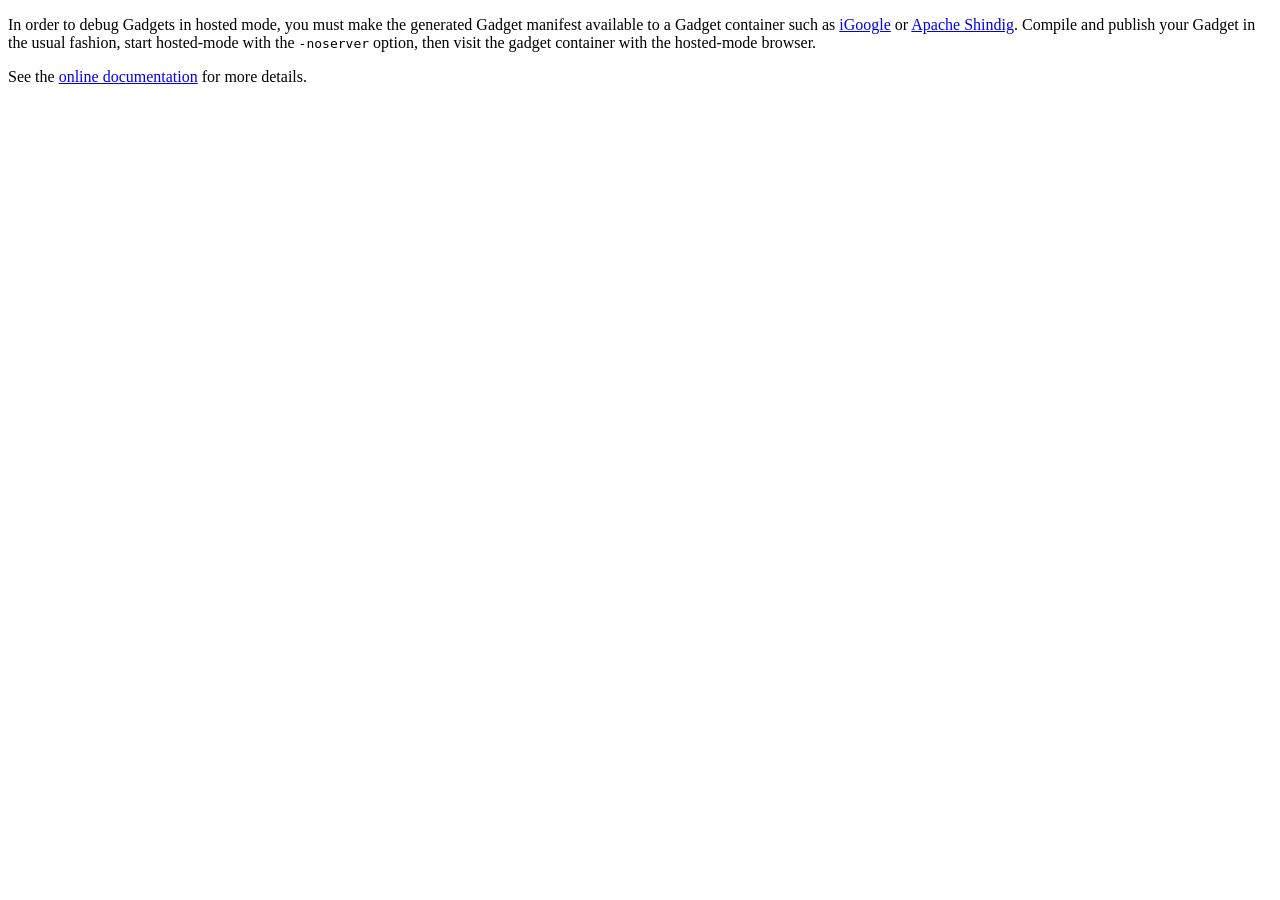
<file: PyroAPI/google/gwt/gwt-google-apis/gadgets/samples/basicgadgetads/war/BasicGadgetAds.html>
<!DOCTYPE html>
<html>
<head>
<title>BasicGadgetAds! (almost)</title>
</head>
<body>
<p>In order to debug Gadgets in hosted mode, you must make the
generated Gadget manifest available to a Gadget container such as <a
    href="http://google.com/ig">iGoogle</a> or <a
    href="http://incubator.apache.org/projects/shindig.html">Apache
Shindig</a>. Compile and publish your Gadget in the usual fashion, start
hosted-mode with the <code>-noserver</code> option, then visit the
gadget container with the hosted-mode browser.</p>
<p> See the <a href="http://code.google.com/docreader/#p(gwt-google-apis)s(gwt-google-apis)t(GadgetsGettingStarted)">online documentation</a> for more details.
</p>
</body>
</html>
</file>
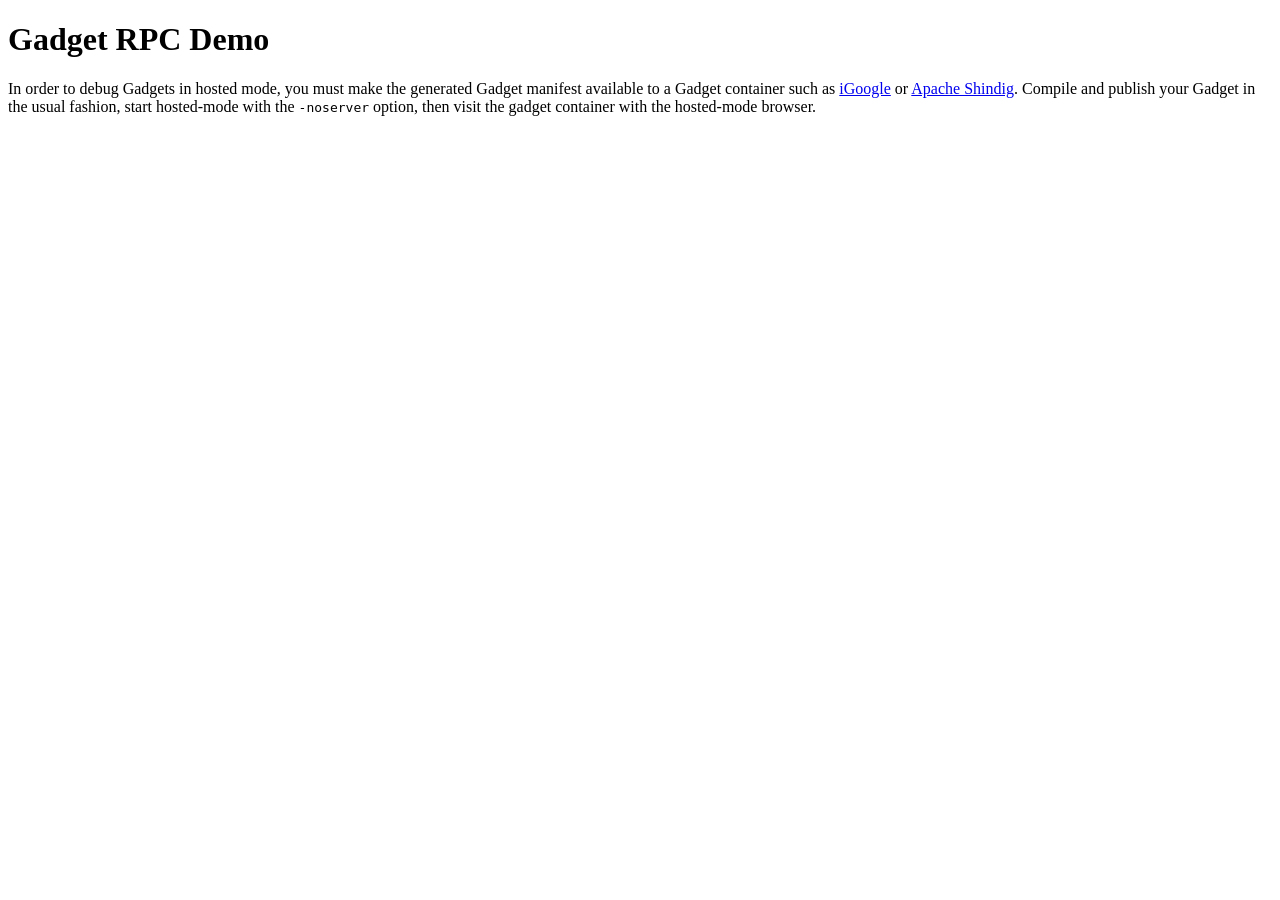
<file: PyroAPI/google/gwt/gwt-google-apis/gadgets/samples/gadgetrpc/war/GadgetRPC.html>
<!DOCTYPE html>
<html>
<head>
<title>GadgetsRPC! (almost)</title>
</head>
<body>
<h1>Gadget RPC Demo</h1>
<p>In order to debug Gadgets in hosted mode, you must make the
generated Gadget manifest available to a Gadget container such as <a
	href="http://google.com/ig">iGoogle</a> or <a
	href="http://incubator.apache.org/projects/shindig.html">Apache
Shindig</a>. Compile and publish your Gadget in the usual fashion, start
hosted-mode with the <code>-noserver</code> option, then visit the
gadget container with the hosted-mode browser.</p>
</body>
</html>
</file>
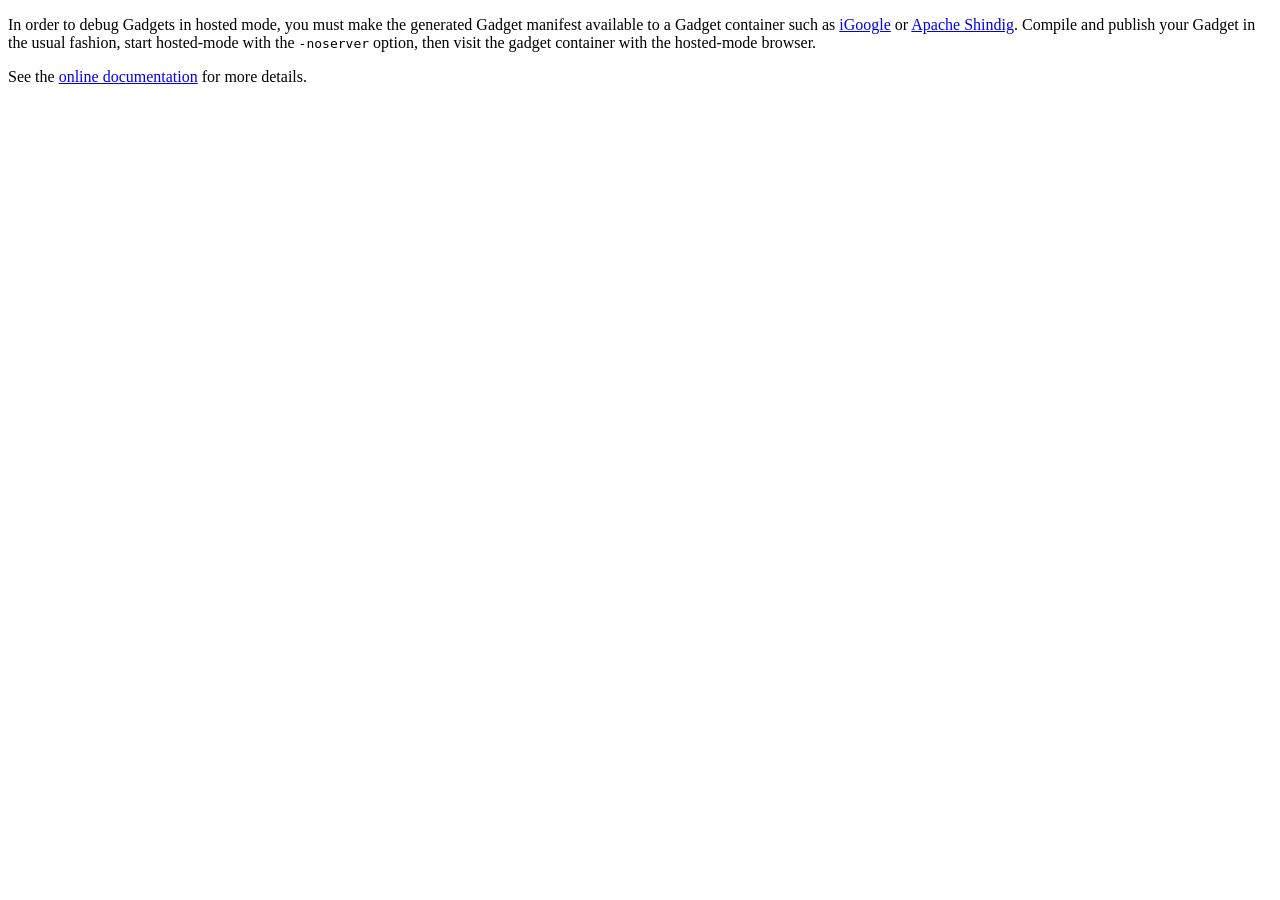
<file: PyroAPI/google/gwt/gwt-google-apis/gadgets/samples/hellogadgets/war/HelloGadgets.html>
<!DOCTYPE html>
<html>
<head>
<title>HelloGadgets! (almost)</title>
</head>
<body>
<p>In order to debug Gadgets in hosted mode, you must make the
generated Gadget manifest available to a Gadget container such as <a
	href="http://google.com/ig">iGoogle</a> or <a
	href="http://incubator.apache.org/projects/shindig.html">Apache
Shindig</a>. Compile and publish your Gadget in the usual fashion, start
hosted-mode with the <code>-noserver</code> option, then visit the
gadget container with the hosted-mode browser.</p>
<p> See the <a href="http://code.google.com/docreader/#p(gwt-google-apis)s(gwt-google-apis)t(GadgetsGettingStarted)">online documentation</a> for more details.
</p>
</body>
</html>
</file>
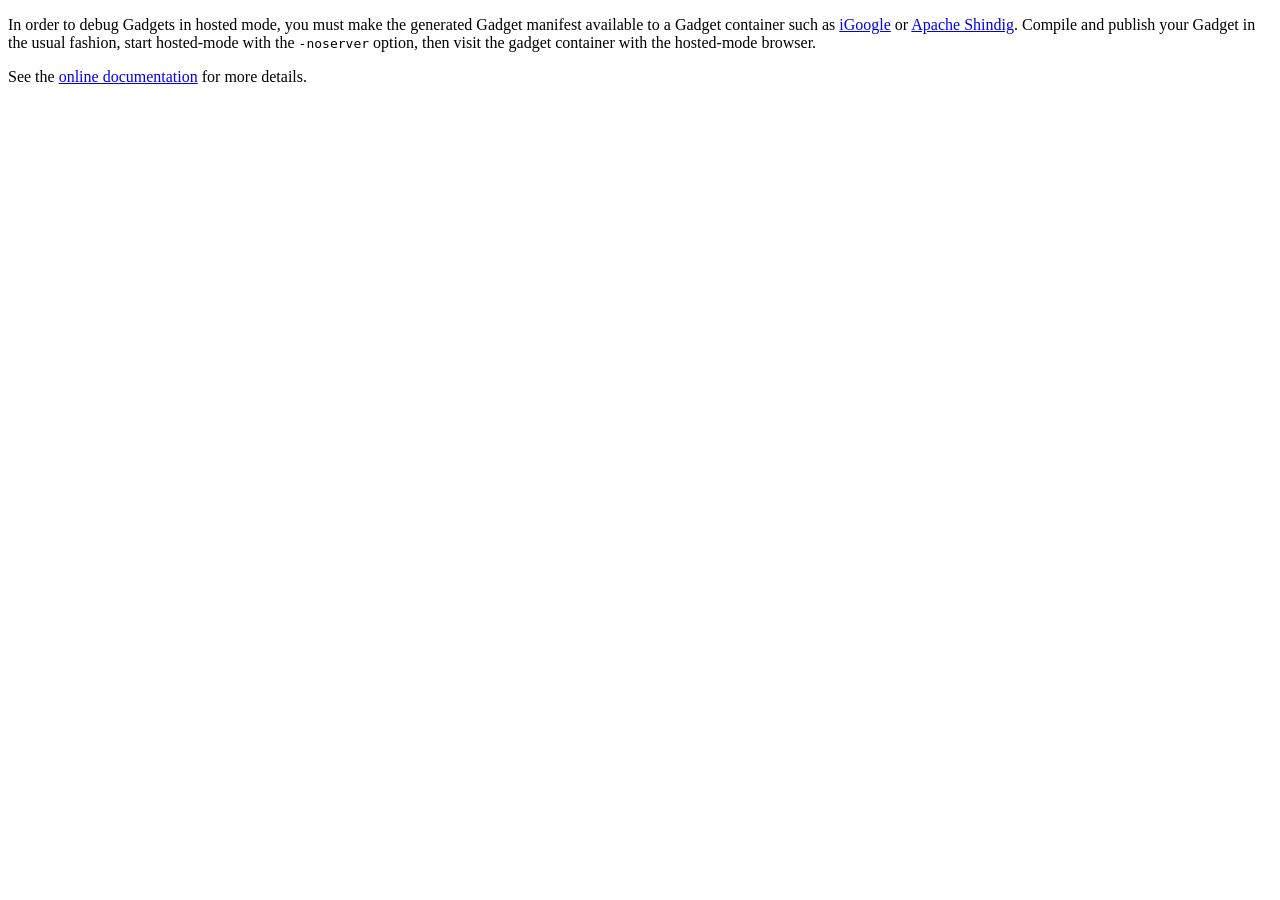
<file: PyroAPI/google/gwt/gwt-google-apis/gadgets/samples/mealpreferences/war/MealPreferences.html>
<!DOCTYPE html>
<html>
<head>
<title>MealPreferences! (almost)</title>
</head>
<body>
<p>In order to debug Gadgets in hosted mode, you must make the
generated Gadget manifest available to a Gadget container such as <a
	href="http://google.com/ig">iGoogle</a> or <a
	href="http://incubator.apache.org/projects/shindig.html">Apache
Shindig</a>. Compile and publish your Gadget in the usual fashion, start
hosted-mode with the <code>-noserver</code> option, then visit the
gadget container with the hosted-mode browser.</p>
<p> See the <a href="http://code.google.com/docreader/#p(gwt-google-apis)s(gwt-google-apis)t(GadgetsGettingStarted)">online documentation</a> for more details.
</p>
</body>
</html>
</file>
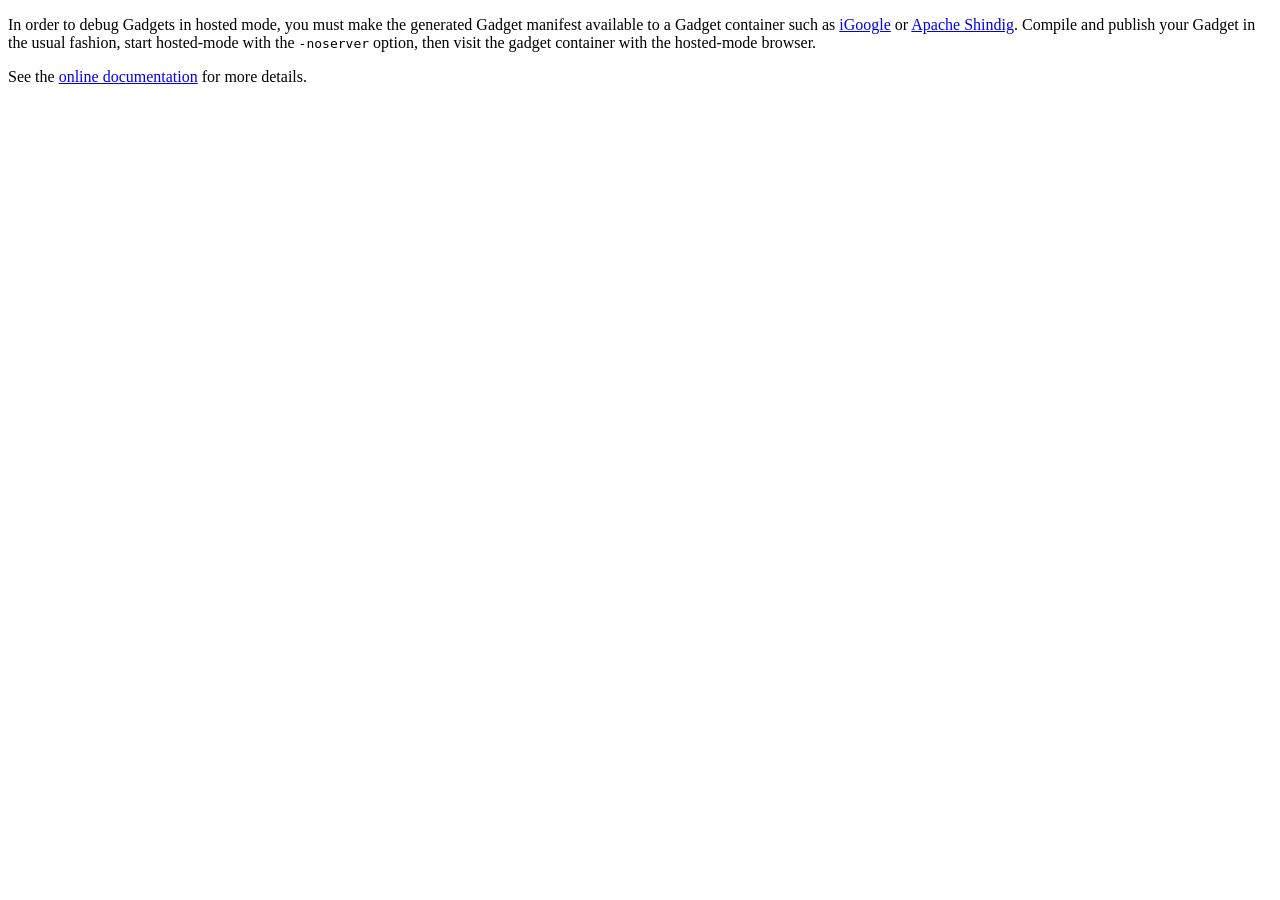
<file: PyroAPI/google/gwt/gwt-google-apis/gadgets/samples/simplegadget/war/SimpleGadget.html>
<!DOCTYPE html>
<html>
<head>
<title>SimpleGadget! (almost)</title>
</head>
<body>
<p>In order to debug Gadgets in hosted mode, you must make the
generated Gadget manifest available to a Gadget container such as <a
	href="http://google.com/ig">iGoogle</a> or <a
	href="http://incubator.apache.org/projects/shindig.html">Apache
Shindig</a>. Compile and publish your Gadget in the usual fashion, start
hosted-mode with the <code>-noserver</code> option, then visit the
gadget container with the hosted-mode browser.</p>
<p> See the <a href="http://code.google.com/docreader/#p(gwt-google-apis)s(gwt-google-apis)t(GadgetsGettingStarted)">online documentation</a> for more details.
</p>
</body>
</html>
</file>
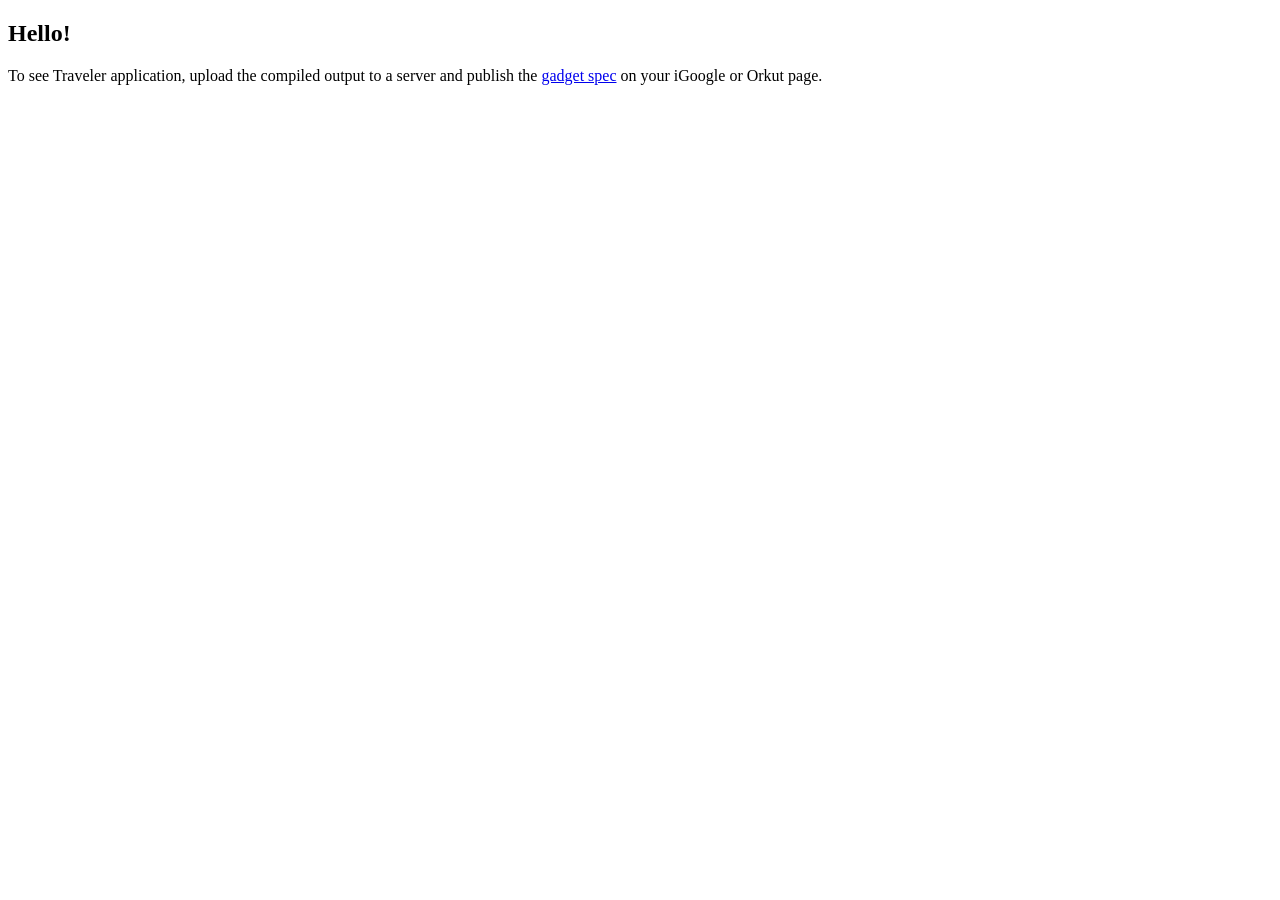
<file: PyroAPI/google/gwt/gwt-google-apis/gadgets/samples/traveler/war/Traveler.html>
<!doctype html>
<html>
  <head>
    <meta http-equiv="content-type" content="text/html; charset=UTF-8">
    <title>Traveler</title>
  </head>
  <body>
    <h2>Hello!</h2>
    To see Traveler application, upload the compiled output to a server and publish the <a href="traveler/TravelerGadget.gadget.xml">gadget spec</a> on your iGoogle or Orkut page.
  </body>
</html>
</file>
